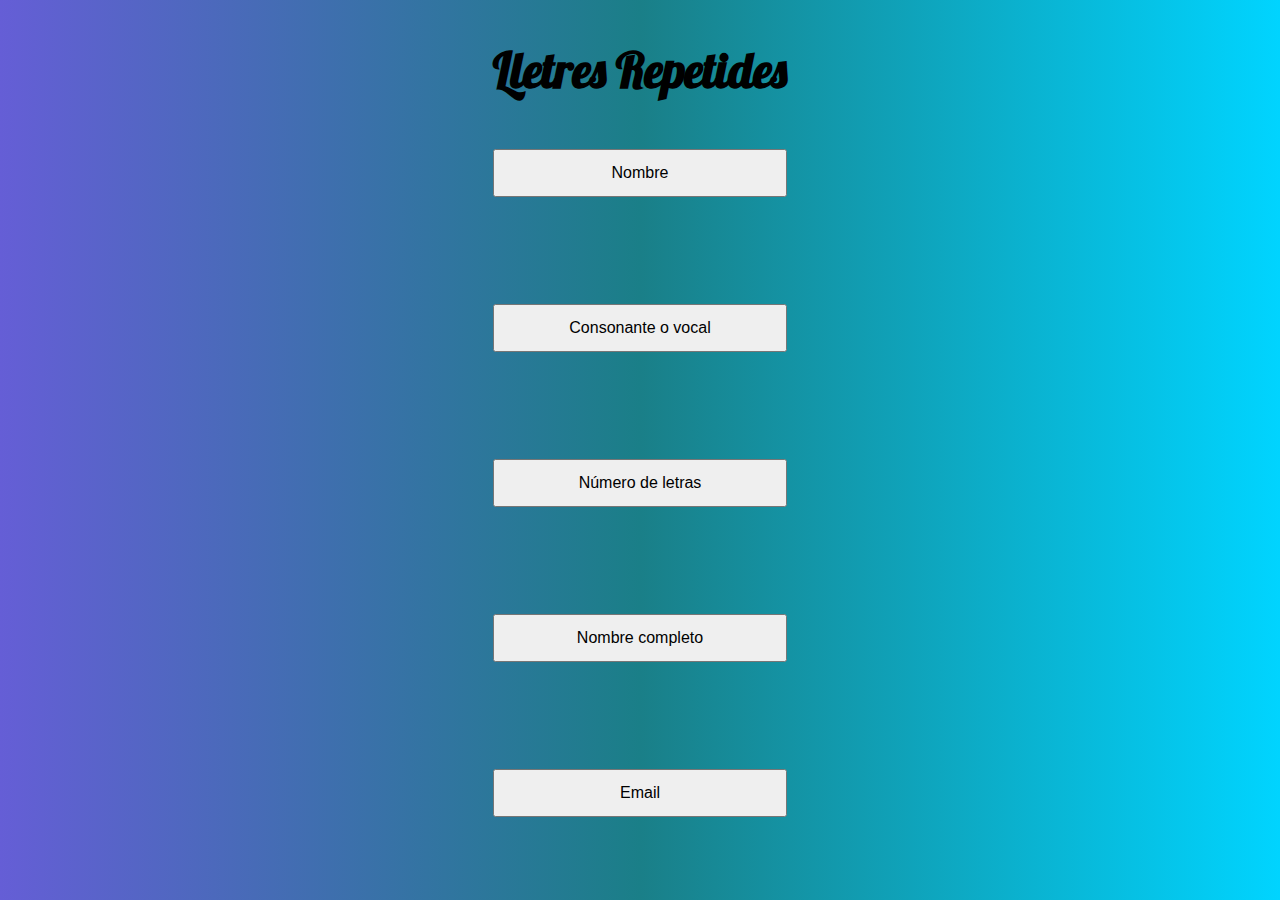
<file: Nivell 2-3/index.html>
<!DOCTYPE html>
<html lang="en">
<head>
    <meta charset="UTF-8">
    <meta http-equiv="X-UA-Compatible" content="IE=edge">
    <meta name="viewport" content="width=device-width, initial-scale=1.0">
    <link rel="stylesheet" href="styles/style.css">
    <link href="https://fonts.googleapis.com/css2?family=Lobster&family=Overpass:wght@300&display=swap" rel="stylesheet">
    <title>Lletres repetides</title>
</head>
<body>
    <div class="container">
        <h1>Lletres Repetides</h1>
        <button class="red" onclick="exercici1()">Nombre</button>
        <p id="button1"></p>
        <button class="red" onclick="exercici2()">Consonante o vocal</button>
        <p id="button2"></p>
        <button class="red" onclick="exercici3()">Número de letras</button>
        <p id="button3"></p>
        <button class="red" onclick="exercici4()">Nombre completo</button>
        <p id="button4"></p>
        <button class="red" onclick="exercici5()">Email</button>
        <p id="button5"></p>
    </div>
    <script src="js/main.js"></script>
</body>
</html>
</file>
<file: Nivell 2-3/styles/style.css>
* {
    margin: 0;
    padding: 0;
    box-sizing: border-box;
}

.container {
    display: grid;
    height: 100vh;
    background: rgb(101,94,214);
    background: linear-gradient(90deg, rgba(101,94,214,1) 0%, rgba(26,127,136,1) 50%, rgba(0,212,255,1) 100%);
    justify-content: center;
}

h1 {
    font-family: 'Lobster', cursive;
    font-size: 3em;
    padding-top: 2.5rem;
}

button {
    font-size: 1em;
    margin-top: 1.5rem;
    height: 3rem;
}

p {
    text-align: center;
    font-family: 'Overpass', sans-serif;
    height: 2rem;
    align-self: center;
}
</file>
